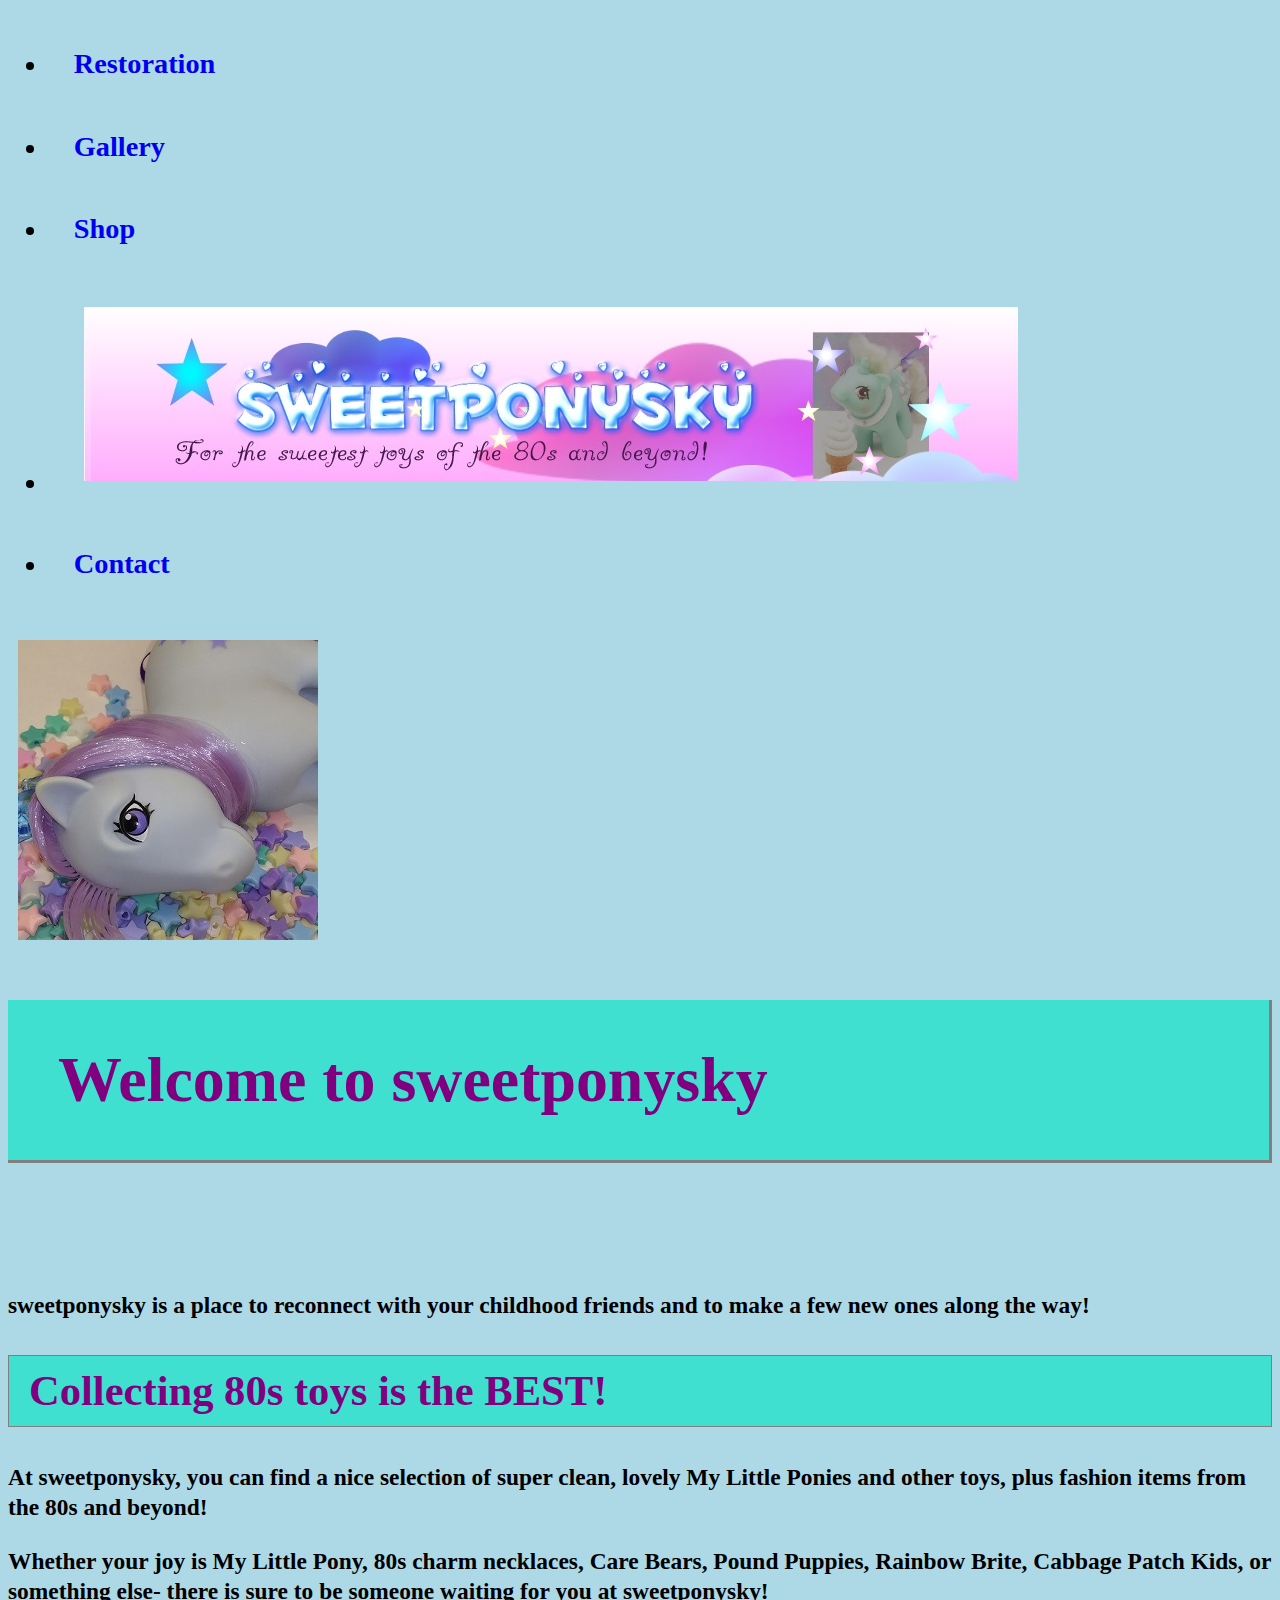
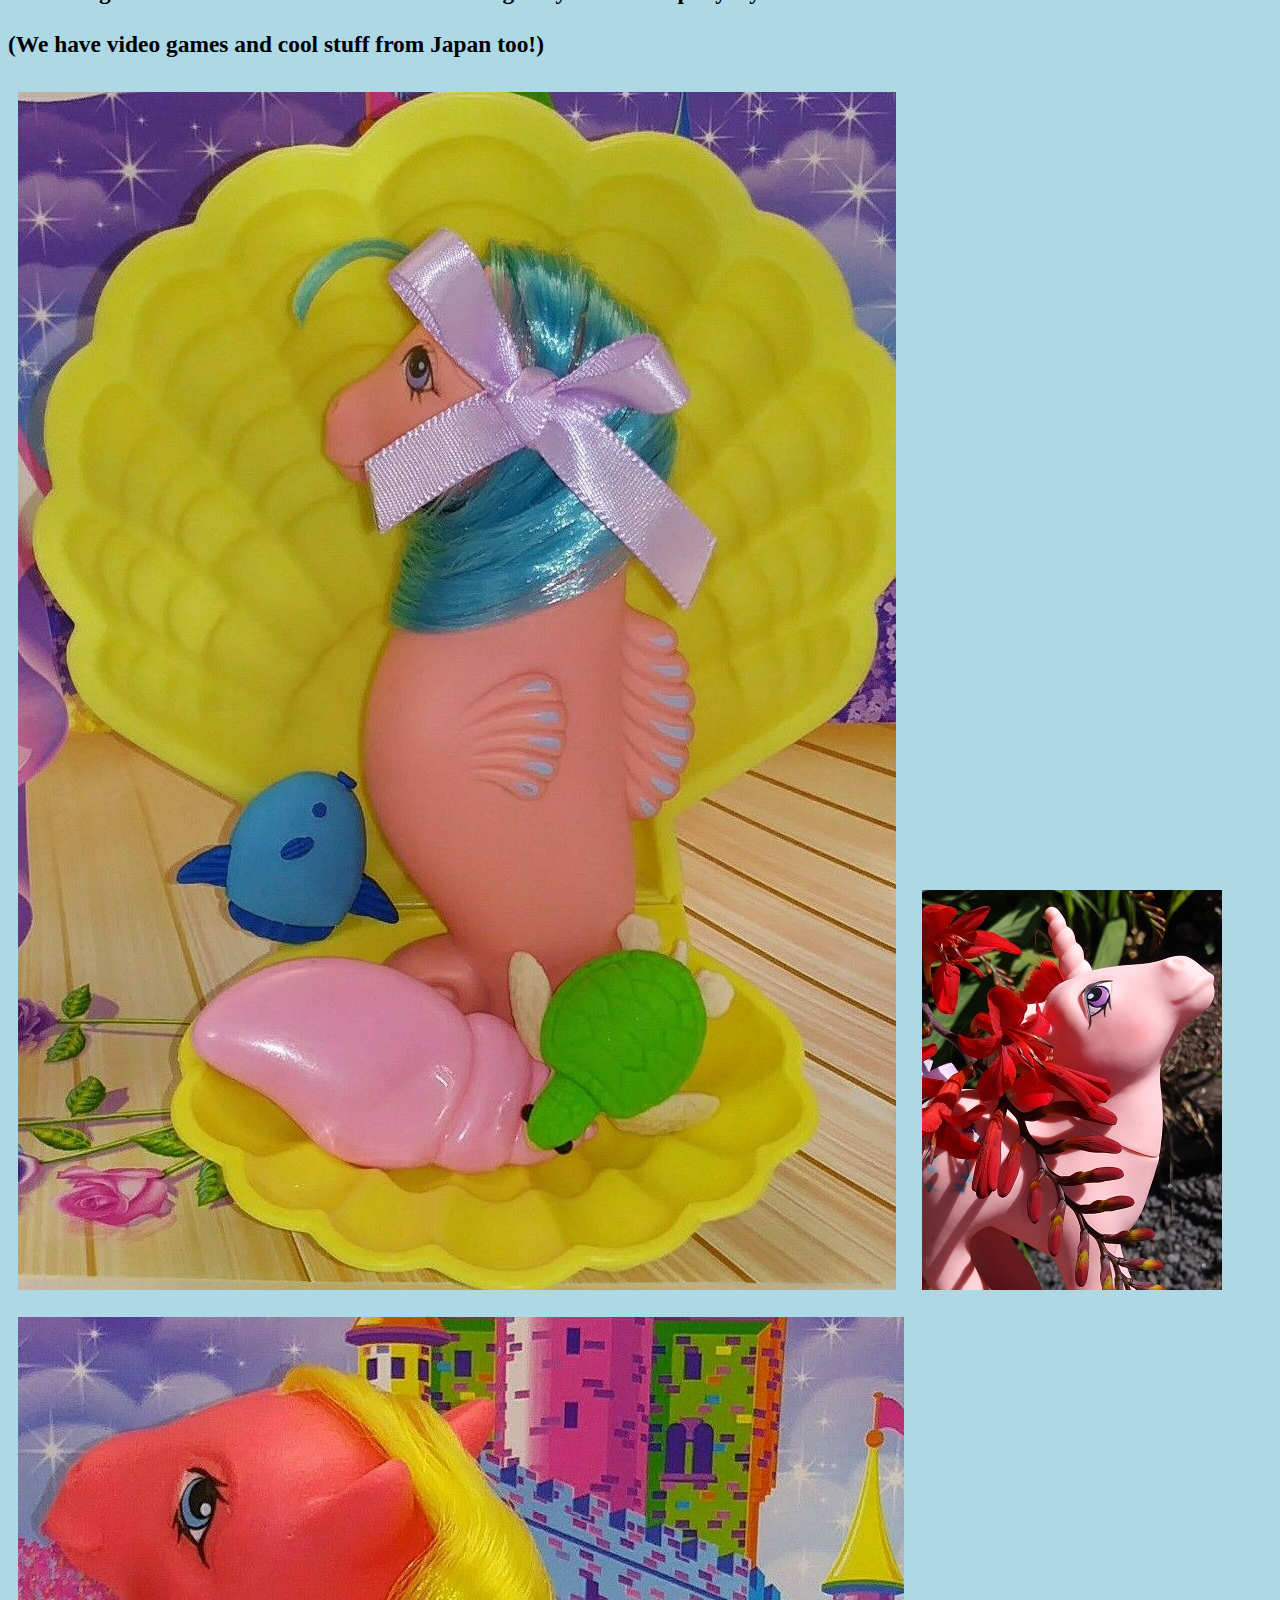
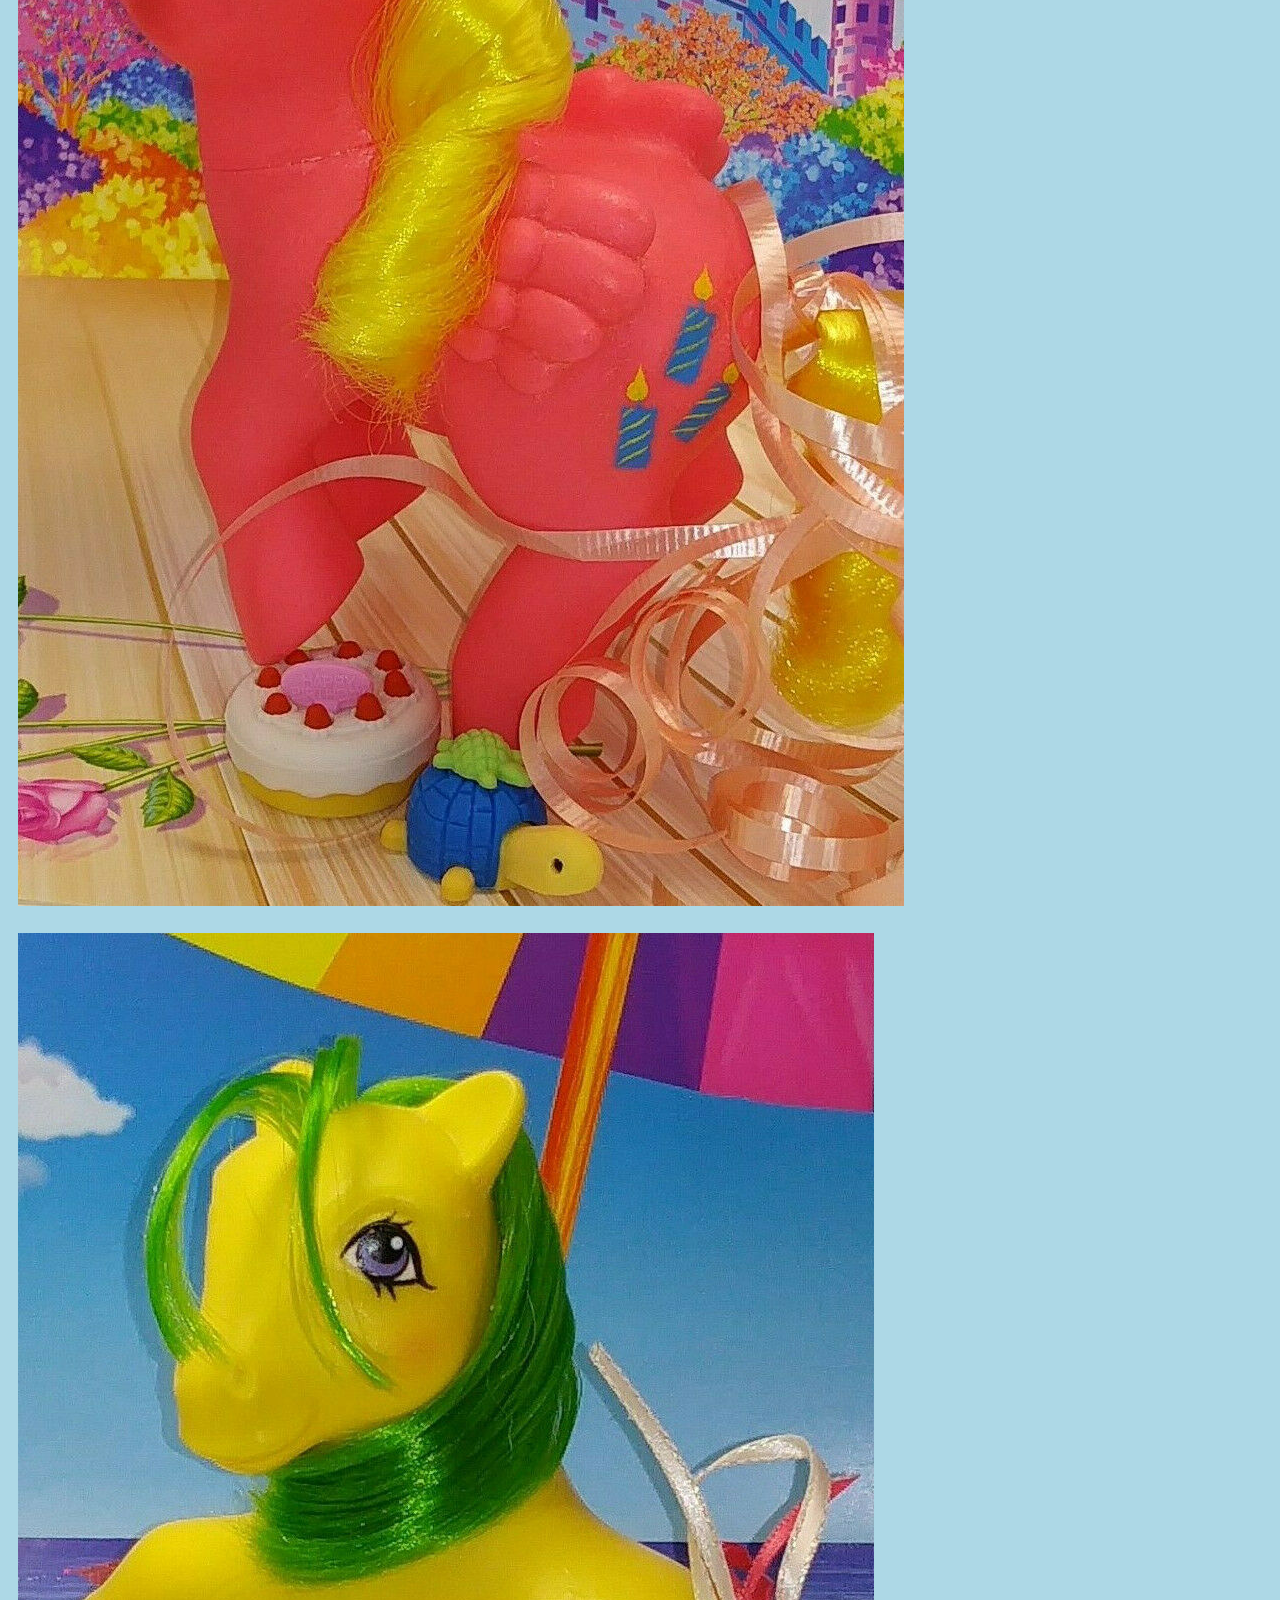
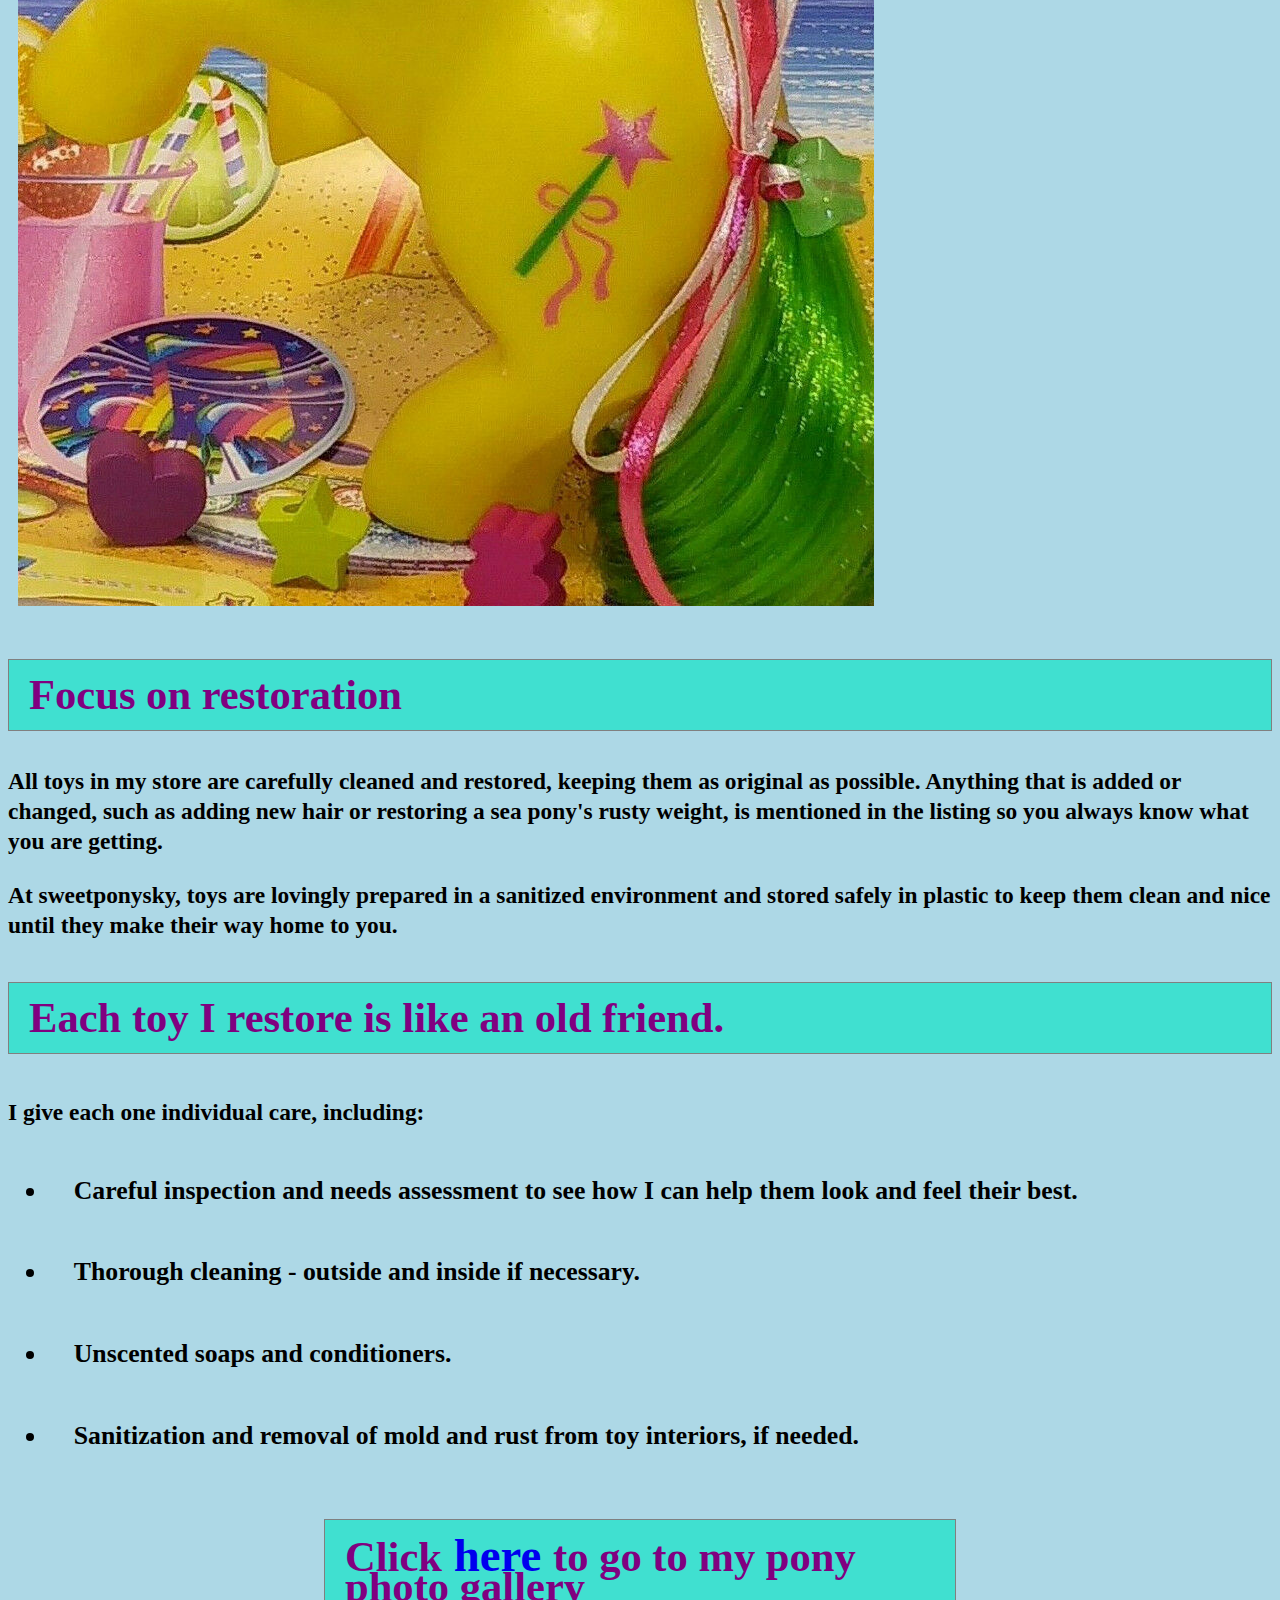
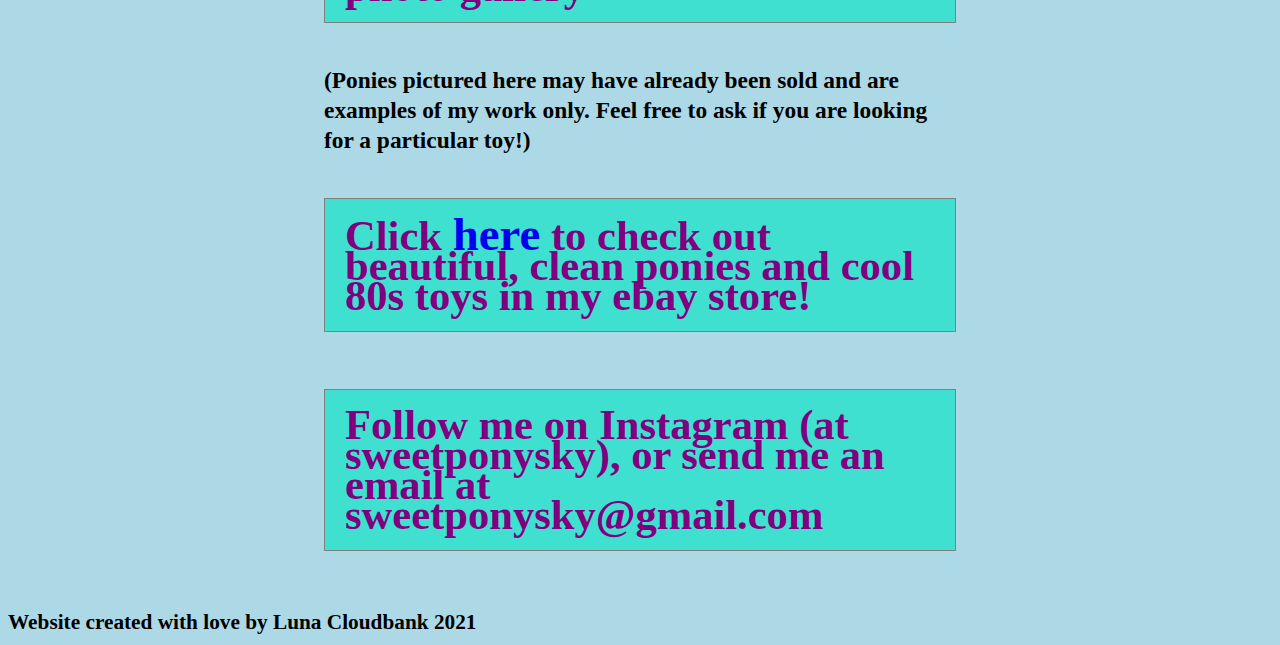
<file: index.html>
<!DOCTYPE html>
<html lang="en">
<head>
	<meta charset="utf-8" name="viewport" content="width=device-width, initial-scale=1">
	<title>sweetponysky website</title>
	<link rel="stylesheet" type="text/css" href="style.css">
	<link rel="preconnect" href="https://fonts.googleapis.com">
<link rel="preconnect" href="https://fonts.gstatic.com" crossorigin>
<link href="https://fonts.googleapis.com/css2?family=Raleway:wght@300&display=swap" rel="stylesheet">

</head>

<body>
   <nav class="zone purple shadow sticky">
	<ul class="main-nav">
         <li><a href="#restoration">Restoration</a></li>
	     <li><a href="gallery.html" target="_blank">Gallery</a></li>
	     <li><a href="https://www.ebay.com/str/sweetponyskycollectibles" target="_blank">Shop</a></li>
	     <li><img src="logo-sweetponysky.jpg" alt="sweetponysky logo image" class="navbar-logo"></li>
	     <li><a href="#contact">Contact</a></li>
	</ul>
  </nav>


  

<div class="container zone"> 
   <img class="cover" src="bluebelle-on-stars.jpg" alt="A beautiful My Little Pony with pastel star beads in the background.">

</div>

<div class="text">

<h1>Welcome to sweetponysky</h1><br><br>

	<p>sweetponysky is a place to reconnect with your childhood friends and to make a few new ones along the way!</p>
	<h2>Collecting 80s toys is the BEST!</h2>
     <p>At sweetponysky, you can find a nice selection of super clean, lovely My Little Ponies and other toys, plus fashion items from the 80s and beyond!</p>
     <p>Whether your joy is My Little Pony, 80s charm necklaces, Care Bears, Pound Puppies, Rainbow Brite, Cabbage Patch Kids, or something else- there is sure to be someone waiting for you at sweetponysky!</p>

     <p>(We have video games and cool stuff from Japan too!)</p>



            
       <div class= "ponyrow" id="restoration"> 
	                      	
	    <img class="homepage-ponies" src="wavebreaker.jpg" class="center" alt= "A beautiful sea pony from Europe, cleaned inside and out.">
	                        
	    <img class="homepage-ponies" src="skyflierinflowers.jpg" class="center"  alt= "A beautiful unicorn,outside in the garden looking up at lilies in bloom.">
	                       
	    <img class="homepage-ponies"src="best-wishes.jpg" class="center" alt= "Best Wishes the pegasus pony looking fresh and clean with her old ruined flocking removed">
	                       
	    <img class="homepage-ponies" src="magic-star.jpg" class="center"  alt= "Magic Star the pegasus pony looking fresh and clean with her old ruined flocking removed.">
	                     </div> 

<h2 >Focus on restoration</h2>
       <p>All toys in my store are carefully cleaned and restored, keeping them as original as possible. Anything that is added or changed, such as adding new hair or restoring a sea pony's rusty weight, is mentioned in the listing so you always know what you are getting.</p>
       

       <p>At sweetponysky, toys are lovingly prepared in a sanitized environment and stored safely in plastic to keep them clean and nice until they make their way home to you.</p>
     
          

    		      <h3 class="purple">Each toy I restore is like an old friend.</h3>
		          <p>I give each one individual care, including:</p>
        
		      <ul class="align">
		          <li class="bullets">Careful inspection and needs assessment to see how I can help them look and feel their best.</li>
		          <li class="bullets">Thorough cleaning - outside and inside if necessary.</li>
		          <li class="bullets">Unscented soaps and conditioners.</li> 
		          <li class="bullets">Sanitization and removal of mold and rust from toy interiors, if needed.</li>
		        </ul>
          </div>


   
<div class="center">
       <h3>Click<a href="gallery.html" target="_blank" class="yellow"> here </a>to go to my pony photo gallery</h3>
        <aside>(Ponies pictured here may have already been sold and are examples of my work only. Feel free to ask if you are looking for a particular toy!)</aside>

       <h3>Click <a href="https://www.ebay.com/str/sweetponyskycollectibles" target="_blank" class="yellow">here</a> to check out beautiful, clean ponies and cool 80s toys in  my ebay store!</h3>

	

<!-- I want to add an Instagram icon link thingy and have them be able to click the email and have an email form come up -->
	<h4 class="purple" id="contact">Follow me on Instagram (at sweetponysky), or send me an email at sweetponysky@gmail.com</h4>
</div>



<footer class="left">Website created with love by Luna Cloudbank 2021</footer>
</body>
</html>
</file>
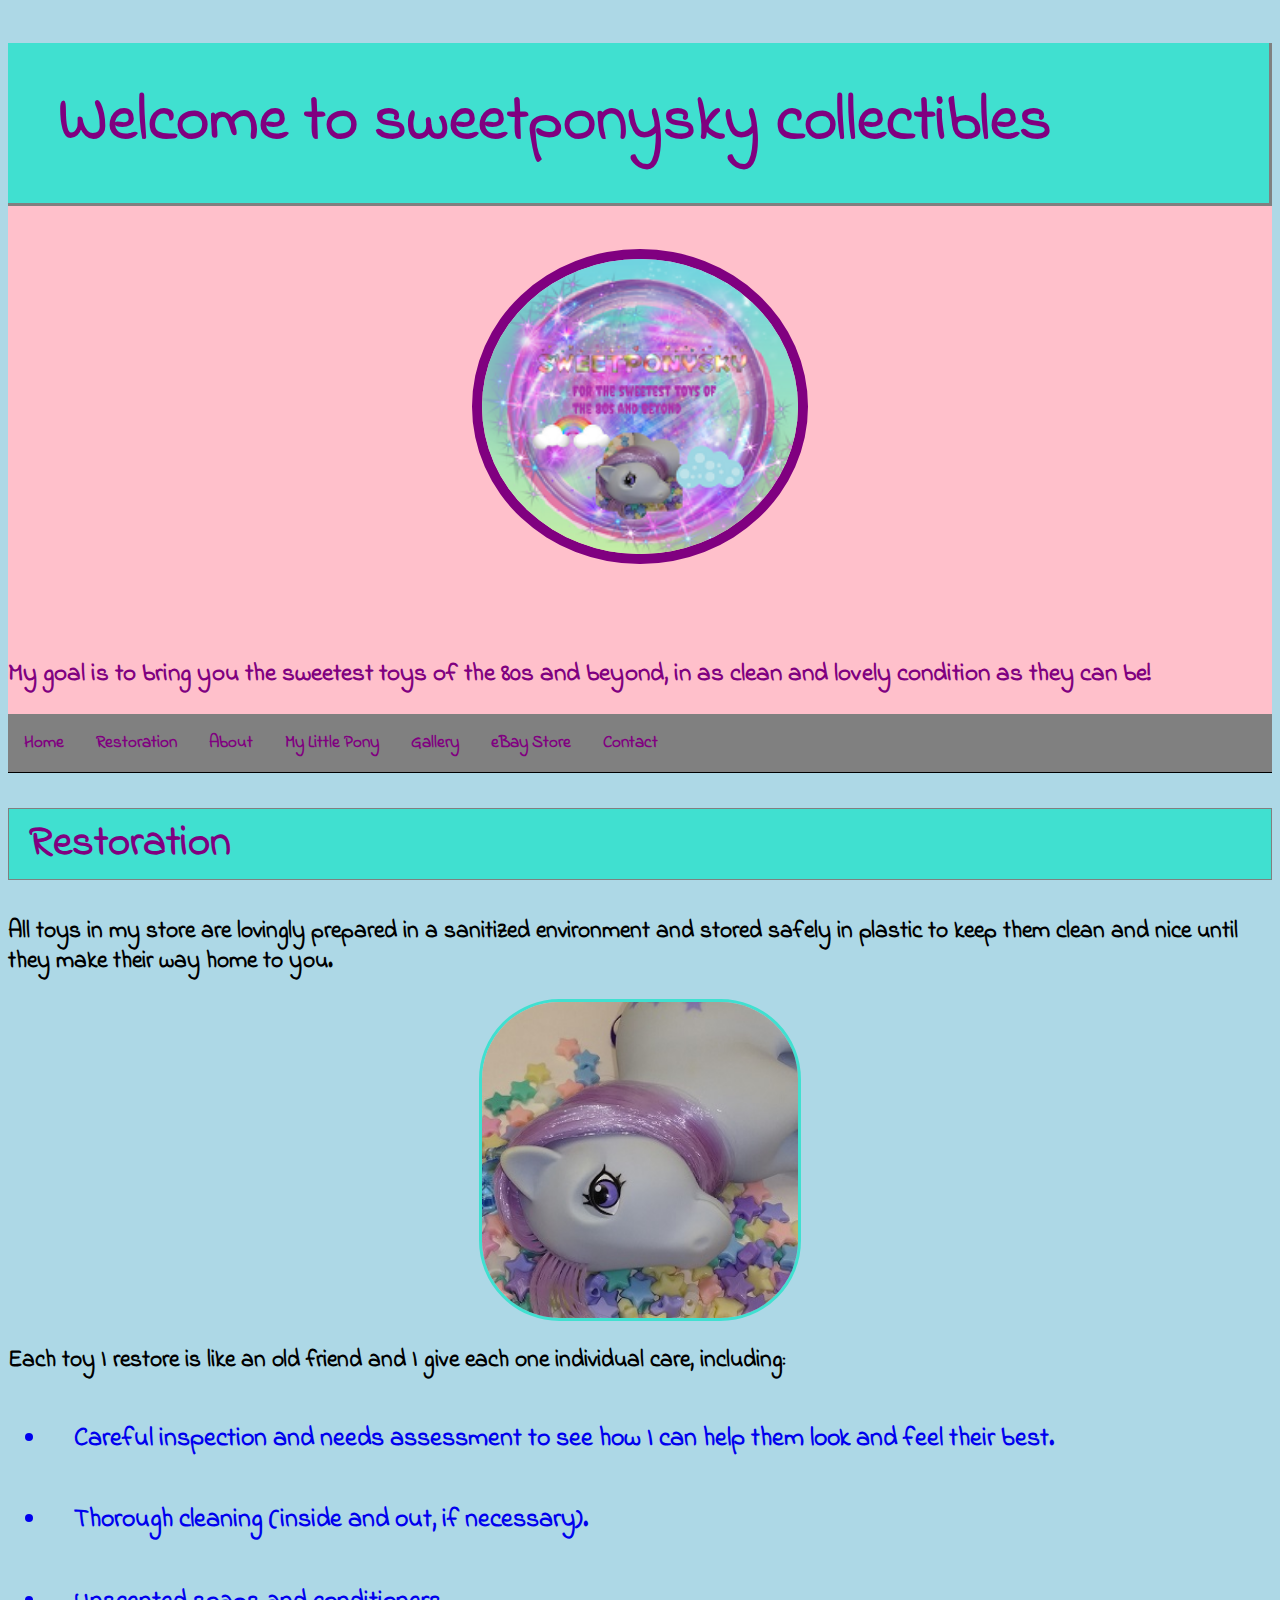
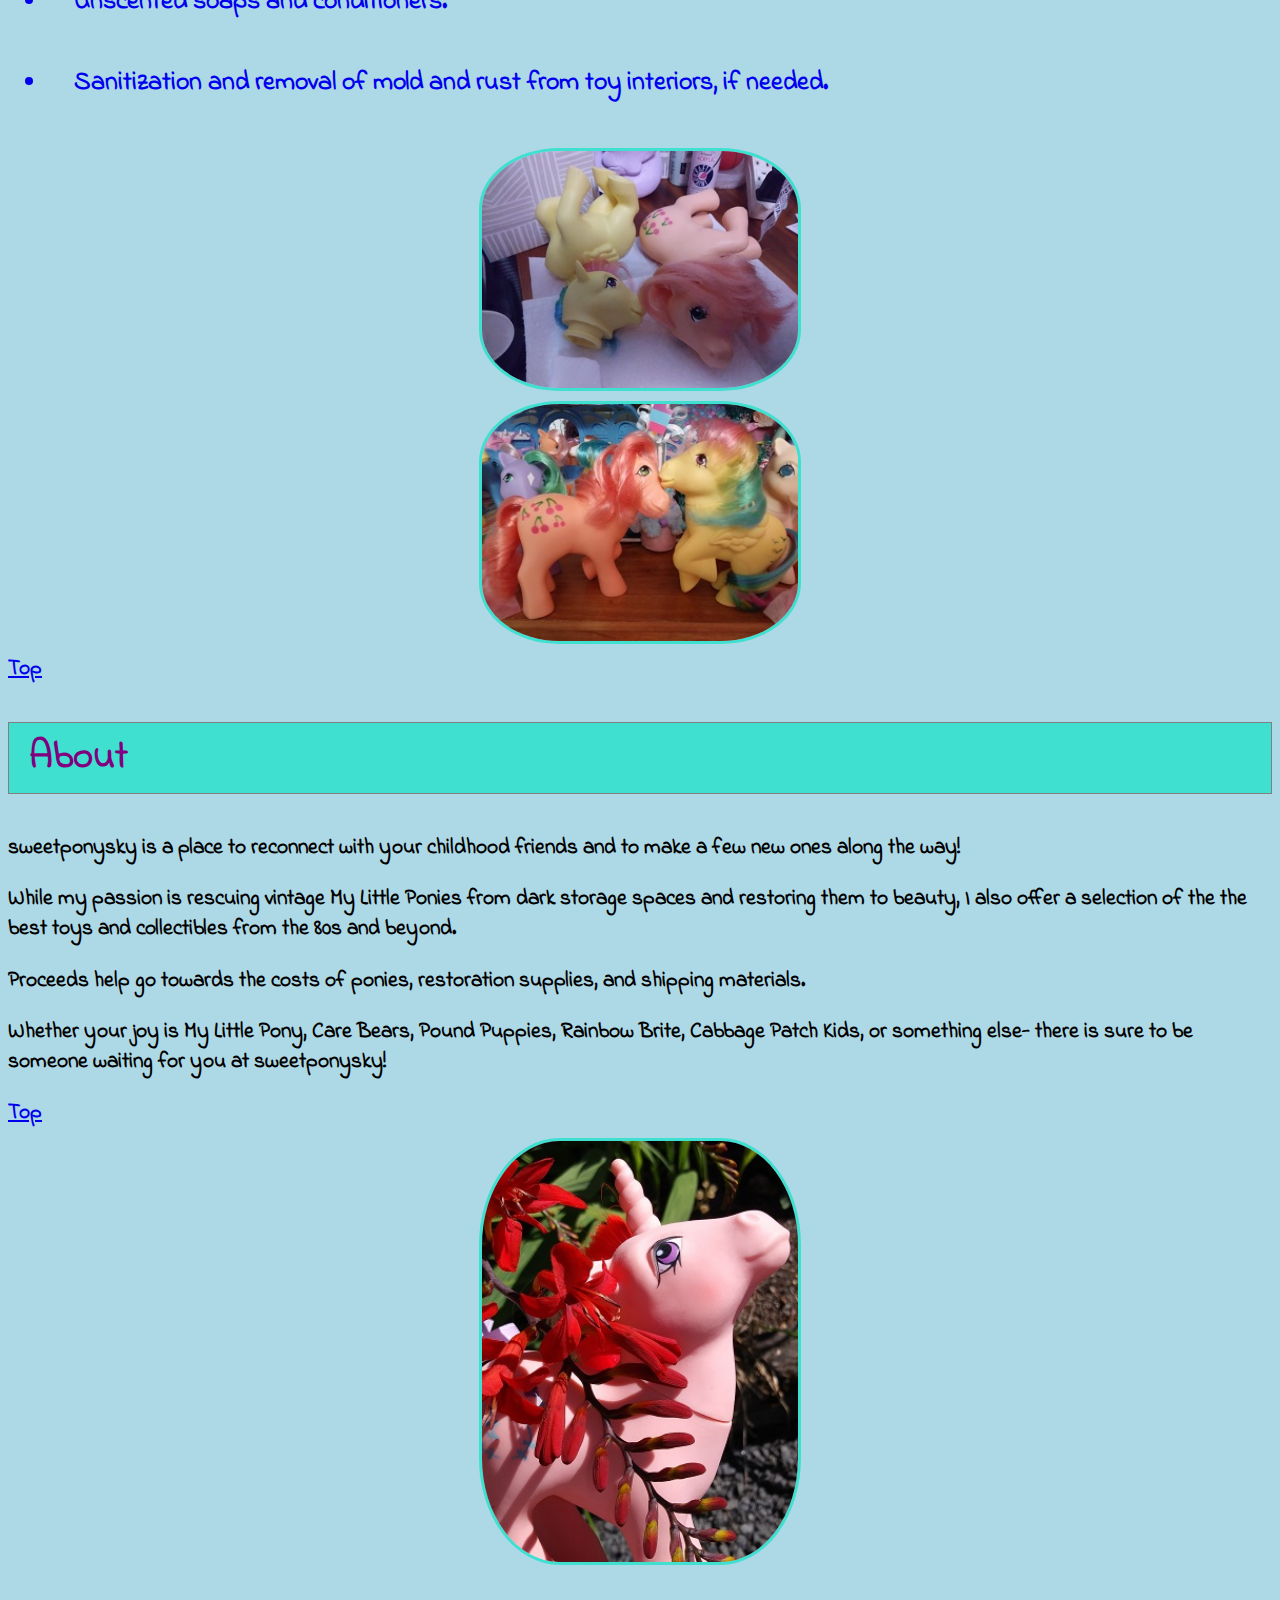
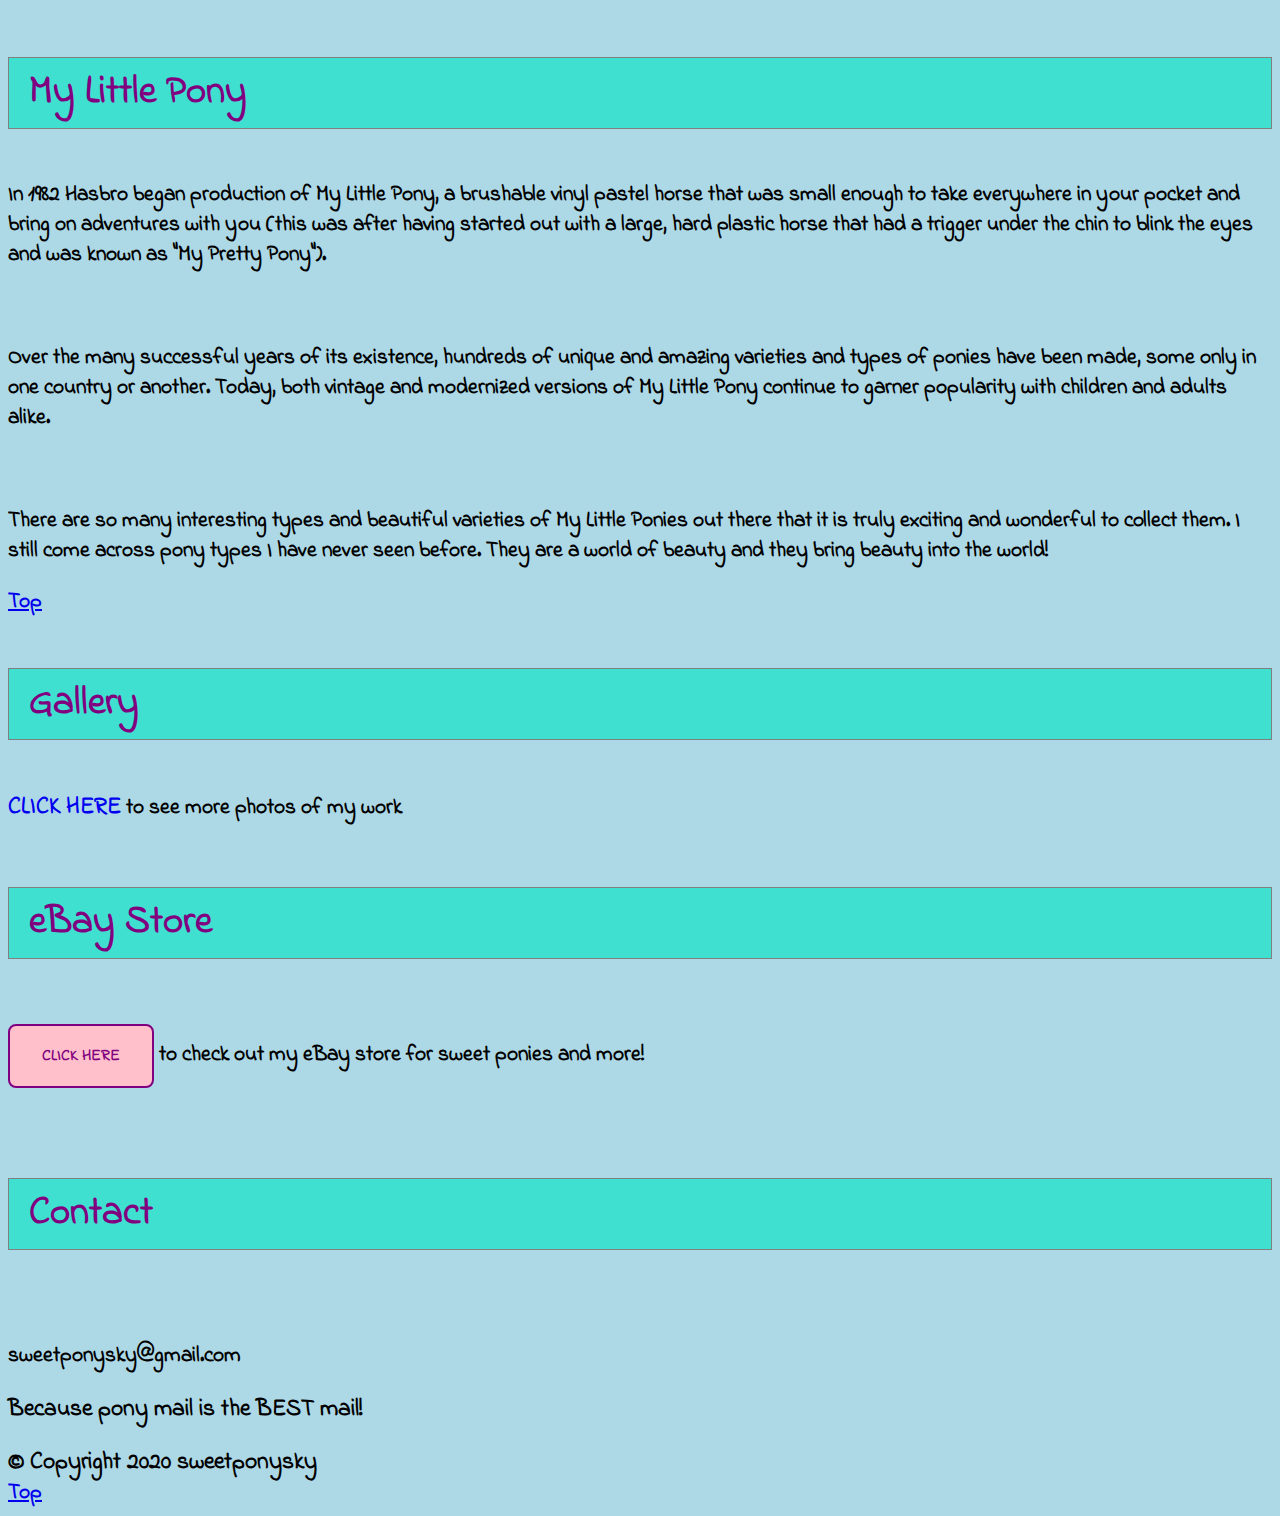
<file: Sublime Sweetpony New Site/index.html>
<!DOCTYPE html>
<html>
<head>
    <title>sweetponysky</title>
    <link rel="stylesheet" type="text/css" href="style.css">
    <link href="https://fonts.googleapis.com/css2?family=Indie+Flower&display=swap" rel="stylesheet">
</head>
<body>
   
   <header>
      <h1>Welcome to sweetponysky collectibles</h1>
      
      <img id="thick-purple-border" class="center"  src="images/logosweetponysky.png" style= "width:25%"
       alt="Store logo which is a cute My Little Pony doll lying down on a scattering of pastel star beads"

     <br><br><br> <p class="largefont">My goal is to bring you the sweetest toys of the 80s and beyond, in as clean and lovely condition as they can be!</p> 
      <div class="topnav">
        
          <a href="#home">Home</a>
          <a href=#restoration>Restoration</a>
          <a href="#about">About</a> 
          <a href="#my little pony">My Little Pony</a>
          <a href="#gallery">Gallery</a>
          <a href="https://www.ebay.com/str/sweetponyskycollectibles" target="_blank">eBay Store</a>
          <a href="#contact">Contact</>
          
    </div>
    
    </header> 
    
     
     <h2 id="restoration">Restoration</h2>
       <p>All toys in my store are lovingly prepared in a sanitized environment and stored safely in plastic to keep them clean and nice until they make their way home to you.</p>
      

      <img src="images/bluebelle-on-stars.jpg" class="center" style="width:25%; border:solid 3px turquoise; border-radius:25%" alt="A cute photo of a blue My Little Pony lying down."
    
      <br><p>Each toy I restore is like an old friend and I give each one individual care, including:</p>
        <ul>
          <li>Careful inspection and needs assessment to see how I can help them look and feel their best.</li>
          <li>Thorough cleaning (inside and out, if necessary).</li>
          <li>Unscented soaps and conditioners.</li> 
          <li>Sanitization and removal of mold and rust from toy interiors, if needed.</li>
        </ul>
        
          <div class= "column" > <img src="images/skydancerandcherriesjubileeprogress.jpg" class="center" alt= "Two My Little Ponies with their heads removed for cleaning inside" style="width:25%; border:solid 3px turquoise; border-radius:25%"> </figure></div>
          <div class="column"><img src="images/skydancerandcherriesjubileerestored.jpg" class="center"  alt= "Two My Little Ponies with their heads back on, all nice and clean" style="width:25%; border:solid 3px turquoise; border-radius:25%"></div> 
       
        
        <a href="#top" class= "underline">Top</a>
      
        <h3 id="about">About</h3>
     <p>sweetponysky is a place to reconnect with your childhood friends and to make a few new ones along the way!</p>
     <p>While my passion is rescuing vintage My Little Ponies from dark storage spaces and restoring them to beauty, I also offer a selection of the the best toys and collectibles from the 80s and beyond.</p>
     <p>Proceeds help go towards the costs of ponies, restoration supplies, and shipping materials.</p>
     <p>Whether your joy is My Little Pony, Care Bears, Pound Puppies, Rainbow Brite, Cabbage Patch Kids, or something else- there is sure to be someone waiting for you at sweetponysky!</p>
    <a href="#top" class= "underline">Top</a>
     <img src="images/skyflierinflowers.jpg" class="center" style="width:25%; border:solid 3px turquoise; border-radius:25%" alt="A beautiful unicorn in a flower garden"
      
        <br><br><h4 id="my little pony">My Little Pony</h4>
        <p> 
          In 1982 Hasbro began production of My Little Pony, a brushable vinyl pastel horse that was small enough to take everywhere in your pocket and bring on adventures with you (this was after having started out with a large, hard plastic horse that had a trigger under the chin to blink the eyes and was known as "My Pretty Pony").</p> <br>
          <p> Over the many successful years of its existence, hundreds of unique and amazing varieties and types of ponies have been made, some only in one country or another. Today, both vintage and modernized versions of My Little Pony continue to garner popularity with children and adults alike.</p><br>
          <p> There are so many interesting types and beautiful varieties of My Little Ponies out there that it is truly exciting and wonderful to collect them. I still come across pony types I have never seen before. They are a world of beauty and they bring beauty into the world! 

       </p>
     <a href="#top" class= "underline">Top</a>
     
     <h4 id="gallery">Gallery</h4>
    <P><a href="pages/Pretty Ponies Gallery/index.html" target="_blank">CLICK HERE</a> to see more photos of my work</P>

    <h5 id="eBay store">eBay Store</h5>
     <p><a href="https://www.ebay.com/str/sweetponyskycollectibles" target="_blank"><button class= "button">CLICK HERE</button></a> to check out my eBay store for sweet ponies and more!</p>
     
     
     <h6 id="contact">Contact</h6>
      <p>sweetponysky@gmail.com</p>
     <footer>
        
         	<p>Because pony mail is the BEST mail!</p>
        <small>&copy; Copyright 2020 sweetponysky</small>
      

     </footer>
    <a href="#top" class= "underline">Top</a>
  </body>
</html> 

</body>
</html>
</file>
<file: style.css>
html {

background-color: lightblue;
}


h1 {
  
  line-height: 60px;
  font-size: 300%;
  font-weight: bold;
  color: purple;
  border-bottom: solid 3px gray;
  border-right: solid 3px gray;
  background-color: turquoise;
  padding: 50px 50px 50px;
}

#thick-purple-border {
    border-color: purple;
    border-width: 10px;
    border-style: solid;
    border-radius: 50%;
	}

* {

	line-height: 30px;
    font-weight: bold;
    font-size: 110%;
    font-family: 'Indie FLower', cursive;
    text-decoration: none;
}

h2, h3, h4, h5, h6 {
  font-weight: bold;
  font-size: 200%;
  color: purple;
  border-bottom: solid 1px gray;
  border-right: solid 1px gray;
  border-left: solid 1px gray;
  border-top: solid 1px gray;
  background-color: turquoise;
  padding: 20px 20px 20px 20px;
}




header {
	background-color: pink;
  border-bottom: 1px solid black;
}

.topnav {
   background-color: grey;
   overflow: hidden;
}

.topnav a {
	float: left;
	color: purple;
	text-align: center;
	padding: 14px 16px;
	text-decoration: none;
	font-size: 27px;
}

.topnav a:hover {
	background-color: gray;
    color: black;
}   

.topnav a.active {

	background-color: turquoise;
    color: white;
}


p {

	color: black;
  text-decoration: none;
}

.underline {
  text-decoration-line: underline;
  text-decoration-style: solid;
}

.center {
  display: block;
  margin-left: auto;
  margin-right: auto;
  width: 50%;
}

img {
	
    margin: 10px;
    transition:all 1s;
}

img:hover {
     transform: scale(1.1); 
}


.largefont{

	display:block;
	margin-left: auto;
	margin-right:auto;
  color: purple;
  font-size:25px;

}

li {
padding: 1em;
}

.button {
  background-color: pink; 
  border: solid 2px purple;
  color: purple;
  padding: 15px 32px;
  text-align: center;
  text-decoration: none;
  display: inline-block;
  font-size: 26px;
  border-radius: 8px;
}
.button {
  transition-duration: 0.4s;
}

.button:hover {
  background-color: purple; 
  color: pink;
}
</file>
<file: Sublime Sweetpony New Site/style.css>
html {

background-color: lightblue;
}


h1 {
  
  line-height: 60px;
  font-size: 300%;
  font-weight: bold;
  color: purple;
  border-bottom: solid 3px gray;
  border-right: solid 3px gray;
  background-color: turquoise;
  padding: 50px 50px 50px;
}

#thick-purple-border {
    border-color: purple;
    border-width: 10px;
    border-style: solid;
    border-radius: 50%;
	}

* {

	line-height: 30px;
    font-weight: bold;
    font-size: 110%;
    font-family: 'Indie FLower', cursive;
    text-decoration: none;
}

h2, h3, h4, h5, h6 {
  font-weight: bold;
  font-size: 200%;
  color: purple;
  border-bottom: solid 1px gray;
  border-right: solid 1px gray;
  border-left: solid 1px gray;
  border-top: solid 1px gray;
  background-color: turquoise;
  padding: 20px 20px 20px 20px;
}




header {
	background-color: pink;
  border-bottom: 1px solid black;
}

.topnav {
   background-color: grey;
   overflow: hidden;
}

.topnav a {
	float: left;
	color: purple;
	text-align: center;
	padding: 14px 16px;
	text-decoration: none;
	font-size: 17px;
}

.topnav a:hover {
	background-color: gray;
    color: black;
}   

.topnav a.active {

	background-color: turquoise;
    color: white;
}


p {

	color: black;
  text-decoration: none;
}

.underline {
  text-decoration-line: underline;
  text-decoration-style: solid;
}

.center {
  display: block;
  margin-left: auto;
  margin-right: auto;
  width: 50%;
}

img {
	
    margin: 10px;
    transition:all 1s;
}

img:hover {
     transform: scale(1.1); 
}


.largefont{

	display:block;
	margin-left: auto;
	margin-right:auto;
  color: purple;
  font-size:25px;

}

li {
padding: 1em;
}

.button {
  background-color: pink; 
  border: solid 2px purple;
  color: purple;
  padding: 15px 32px;
  text-align: center;
  text-decoration: none;
  display: inline-block;
  font-size: 16px;
  border-radius: 8px;
}
.button {
  transition-duration: 0.4s;
}

.button:hover {
  background-color: purple; 
  color: pink;
}
</file>
